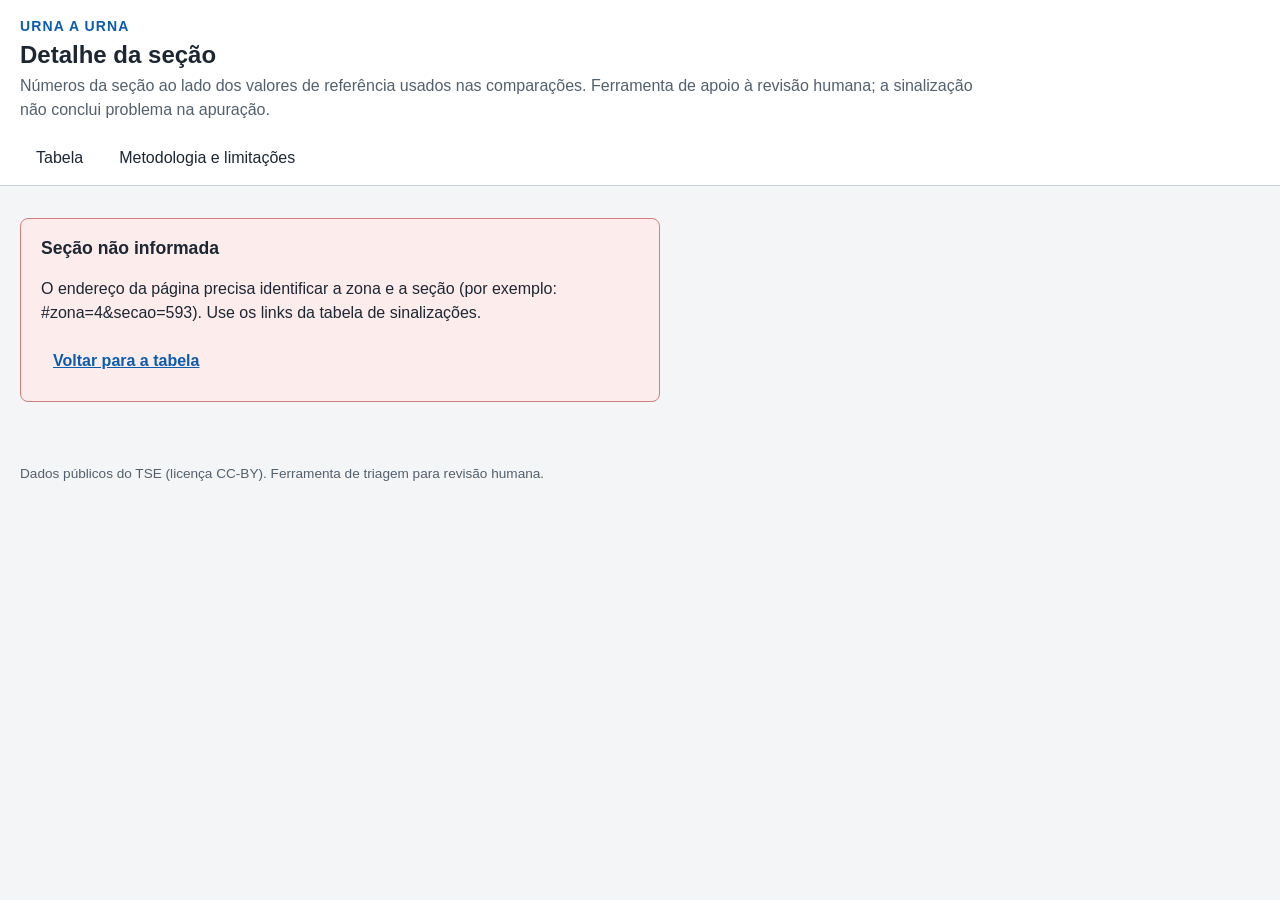
<file: public/secao.html>
<!DOCTYPE html>
<html lang="pt-BR">
<head>
  <meta charset="utf-8">
  <meta name="viewport" content="width=device-width, initial-scale=1">
  <title>Urna a Urna — Detalhe da seção</title>
  <meta name="description" content="Detalhe de uma seção eleitoral atípica: números da seção ao lado dos valores de referência usados nas comparações (DF, 2022, 1º turno). Ferramenta de apoio à revisão humana; não conclui problema na apuração.">
  <link rel="stylesheet" href="css/estilos.css">
</head>
<body>
  <header class="topo">
    <p class="marca">Urna a Urna</p>
    <h1 class="titulo">Detalhe da seção</h1>
    <p class="subtitulo">Números da seção ao lado dos valores de referência usados nas comparações.
      Ferramenta de apoio à revisão humana; a sinalização não conclui problema na apuração.</p>
    <nav aria-label="Páginas do painel">
      <a href="index.html">Tabela</a>
      <a href="metodologia.html">Metodologia e limitações</a>
    </nav>
  </header>

  <main id="conteudo" class="conteudo" hidden>
    <p class="voltar-container">
      <a id="voltar" class="voltar" href="index.html">← Voltar para a tabela (filtros preservados)</a>
    </p>

    <section class="cartao" aria-labelledby="titulo-secao">
      <h2 id="titulo-secao"></h2>
      <p id="local-secao"></p>
      <p id="endereco-secao" class="texto-suave"></p>
    </section>

    <section class="cartao" aria-labelledby="titulo-achados">
      <h2 id="titulo-achados">Achados da seção</h2>
      <p class="texto-suave">Cada achado mostra o número da seção ao lado da referência usada na
        comparação (mediana, MAD, tamanho do grupo), com o z e o q-valor da sinalização.</p>
      <p id="sem-achados" class="vazio" hidden></p>
      <div id="lista-achados"></div>
    </section>

    <section class="cartao" aria-labelledby="titulo-numeros">
      <h2 id="titulo-numeros">Números da seção por cargo</h2>
      <p id="excecoes-secao" class="lista-excecoes" hidden></p>
      <div id="numeros-cargos"></div>
    </section>
  </main>

  <p id="carregando" class="carregando" role="status">Carregando dados da seção…</p>

  <section id="erro" class="erro" role="alert" hidden>
    <h2>Não foi possível carregar os dados</h2>
    <p>O detalhe da seção depende dos arquivos emitidos em <code>public/data/</code>
      (sinalizacoes.json e zonas/{zona}.json). Verifique se o servidor está ativo e se o
      pipeline já foi executado.</p>
    <a id="voltar-erro" href="index.html">Voltar para a tabela</a>
  </section>

  <section id="nao-encontrada" class="erro" role="alert" hidden>
    <h2 id="titulo-nao-encontrada">Seção não encontrada</h2>
    <p id="texto-nao-encontrada"></p>
    <a id="voltar-nao-encontrada" href="index.html">Voltar para a tabela</a>
  </section>

  <footer class="rodape">
    <p>Dados públicos do TSE (licença CC-BY). Ferramenta de triagem para revisão humana.</p>
  </footer>

  <script src="js/detalhe.js"></script>
</body>
</html>
</file>
<file: public/css/estilos.css>
/* Painel Urna a Urna — estilos (sem build, sem dependências).
   Legível em 390 px (coluna) e 1440 px; foco visível; alvos ≥ 44 px. */

:root {
  --cor-fundo: #f4f5f7;
  --cor-superficie: #ffffff;
  --cor-texto: #1c2733;
  --cor-texto-suave: #52606d;
  --cor-borda: #c9d2da;
  --cor-destaque: #0b5cad;
  --cor-foco: #b3261e;
  --cor-zebra: #eef1f4;
  --cor-atipico: #7a4d00;
  --cor-fundo-atipico: #fdf0d5;
  --cor-cruzado: #12446b;
  --cor-fundo-cruzado: #d9e8f5;
  --cor-integridade: #6d1a3f;
  --cor-fundo-integridade: #f7ddea;
}

* {
  box-sizing: border-box;
}

html {
  font-size: 16px;
}

body {
  margin: 0;
  background: var(--cor-fundo);
  color: var(--cor-texto);
  font-family: "Segoe UI", Roboto, "Helvetica Neue", Arial, sans-serif;
  line-height: 1.5;
}

/* ----- Cabeçalho e navegação ----- */

.topo {
  background: var(--cor-superficie);
  border-bottom: 1px solid var(--cor-borda);
  padding: 1rem 1.25rem 0;
}

.marca {
  margin: 0;
  font-size: 0.875rem;
  letter-spacing: 0.08em;
  text-transform: uppercase;
  color: var(--cor-destaque);
  font-weight: 700;
}

.titulo {
  margin: 0.25rem 0 0.25rem;
  font-size: 1.5rem;
  line-height: 1.2;
}

.subtitulo {
  margin: 0 0 0.75rem;
  max-width: 60rem;
  color: var(--cor-texto-suave);
}

nav {
  display: flex;
  gap: 0.25rem;
  flex-wrap: wrap;
}

nav a {
  display: inline-block;
  padding: 0.75rem 1rem;
  min-height: 44px;
  color: var(--cor-texto);
  text-decoration: none;
  border-bottom: 3px solid transparent;
}

nav a[aria-current="page"] {
  font-weight: 700;
  border-bottom-color: var(--cor-destaque);
}

nav a:hover {
  background: var(--cor-fundo);
}

/* ----- Estados: carregando e erro ----- */

.carregando {
  margin: 2rem 1.25rem;
  font-size: 1.05rem;
  color: var(--cor-texto-suave);
}

.erro {
  margin: 2rem 1.25rem;
  max-width: 40rem;
  background: #fdecec;
  border: 1px solid #d67d7d;
  border-radius: 8px;
  padding: 1rem 1.25rem;
}

.erro h2 {
  margin-top: 0;
  font-size: 1.1rem;
}

/* ----- Controles ----- */

.conteudo {
  padding: 1rem 1.25rem 2rem;
  max-width: 90rem;
}

.controles,
section[aria-labelledby="titulo-tabela"],
.cartao {
  background: var(--cor-superficie);
  border: 1px solid var(--cor-borda);
  border-radius: 8px;
  padding: 1rem 1.25rem;
  margin-bottom: 1rem;
}

.controles h2,
section[aria-labelledby="titulo-tabela"] h2,
.cartao h2 {
  margin: 0 0 0.75rem;
  font-size: 1.1rem;
}

.filtros {
  display: flex;
  gap: 1rem;
  flex-wrap: wrap;
  align-items: flex-end;
}

.filtro {
  display: flex;
  flex-direction: column;
}

.filtro label {
  font-weight: 600;
  margin-bottom: 0.25rem;
}

select {
  min-height: 44px;
  min-width: 12rem;
  padding: 0.4rem 0.6rem;
  font-size: 1rem;
  border: 1px solid var(--cor-borda);
  border-radius: 6px;
  background: var(--cor-superficie);
  color: var(--cor-texto);
}

button {
  min-height: 44px;
  padding: 0.5rem 1.1rem;
  font-size: 1rem;
  font-weight: 600;
  color: var(--cor-superficie);
  background: var(--cor-destaque);
  border: none;
  border-radius: 6px;
  cursor: pointer;
}

button:hover:not(:disabled) {
  background: #094a8d;
}

button:disabled {
  opacity: 0.5;
  cursor: not-allowed;
}

.acao {
  display: flex;
  gap: 1.5rem;
  flex-wrap: wrap;
  align-items: center;
  margin-top: 1rem;
  padding-top: 0.75rem;
  border-top: 1px solid var(--cor-borda);
}

#contador {
  margin: 0;
  font-weight: 700;
}

.exportar {
  display: flex;
  align-items: center;
  gap: 0.75rem;
  flex-wrap: wrap;
}

.aviso-csv {
  margin: 0;
  color: var(--cor-texto-suave);
  font-style: italic;
}

/* ----- Tabela ----- */

.rolagem {
  overflow-x: auto;
}

table {
  width: 100%;
  border-collapse: collapse;
  font-size: 0.95rem;
}

caption {
  text-align: left;
  caption-side: top;
  padding: 0 0 0.75rem;
  color: var(--cor-texto-suave);
  font-size: 0.9rem;
}

th,
td {
  border: 1px solid var(--cor-borda);
  padding: 0.6rem 0.75rem;
  text-align: left;
  vertical-align: top;
}

thead th {
  background: var(--cor-zebra);
  position: sticky;
  top: 0;
}

tbody td {
  background: var(--cor-superficie);
}

td.col-observado,
td.col-referencia,
td.col-frase {
  min-width: 12rem;
}

td .detalhe {
  display: block;
  margin-top: 0.25rem;
  font-size: 0.85rem;
  color: var(--cor-texto-suave);
}

.modulo {
  display: inline-block;
  padding: 0.15rem 0.5rem;
  border-radius: 999px;
  font-size: 0.85rem;
  font-weight: 700;
  color: var(--cor-atipico);
  background: var(--cor-fundo-atipico);
}

.modulo-cruzado {
  color: var(--cor-cruzado);
  background: var(--cor-fundo-cruzado);
}

.modulo-integridade {
  color: var(--cor-integridade);
  background: var(--cor-fundo-integridade);
}

/* ----- Estado vazio ----- */

.vazio {
  margin: 0;
  padding: 1.25rem;
  border: 1px dashed var(--cor-borda);
  border-radius: 8px;
  background: var(--cor-zebra);
}

.vazio strong {
  display: block;
  margin-bottom: 0.25rem;
  font-size: 1.05rem;
}

/* ----- Detalhe da seção ----- */

.voltar-container {
  margin: 0 0 1rem;
}

.voltar {
  display: inline-block;
  padding: 0.5rem 0.75rem;
  min-height: 44px;
  color: var(--cor-destaque);
  font-weight: 600;
  text-decoration: none;
  border: 1px solid var(--cor-borda);
  border-radius: 6px;
  background: var(--cor-superficie);
}

.voltar:hover {
  background: var(--cor-fundo);
}

.erro a {
  display: inline-block;
  padding: 0.5rem 0.75rem;
  min-height: 44px;
  color: var(--cor-destaque);
  font-weight: 600;
}

.texto-suave {
  color: var(--cor-texto-suave);
  font-size: 0.95rem;
}

.achado {
  border: 1px solid var(--cor-borda);
  border-radius: 8px;
  padding: 0.75rem;
  margin-bottom: 1rem;
  background: var(--cor-superficie);
}

.achado:last-child {
  margin-bottom: 0;
}

.cabecalho-achado {
  display: flex;
  align-items: center;
  gap: 0.75rem;
  flex-wrap: wrap;
  margin: 0 0 0.75rem;
  font-size: 1rem;
}

.achado-detalhe {
  color: var(--cor-texto-suave);
}

.frase-achado {
  margin: 0.75rem 0 0;
  color: var(--cor-texto-suave);
  font-size: 0.9rem;
}

.cargo {
  border-top: 1px solid var(--cor-borda);
  padding-top: 0.75rem;
  margin-top: 0.75rem;
}

.cargo:first-child {
  border-top: none;
  margin-top: 0;
  padding-top: 0;
}

.cargo h3 {
  margin: 0 0 0.5rem;
  font-size: 1.05rem;
}

.cargo h4 {
  margin: 0.75rem 0 0.25rem;
  font-size: 0.95rem;
}

.resumo-cargo {
  margin: 0 0 0.75rem;
  color: var(--cor-texto-suave);
  font-size: 0.9rem;
}

.cargo ul {
  margin: 0.25rem 0 0;
  padding-left: 1.25rem;
}

.lista-excecoes {
  margin: 0 0 0.75rem;
  padding: 0.75rem;
  border: 1px dashed var(--cor-borda);
  border-radius: 8px;
  background: var(--cor-zebra);
  font-size: 0.9rem;
}

td .link-secao,
.link-secao {
  display: inline-block;
  padding: 0.35rem 0.5rem;
  min-height: 44px;
  min-width: 44px;
  color: var(--cor-destaque);
  font-weight: 700;
  text-decoration: underline;
}

/* ----- Foco visível ----- */

a:focus-visible,
button:focus-visible,
select:focus-visible,
[tabindex="0"]:focus-visible {
  outline: 3px solid var(--cor-foco);
  outline-offset: 2px;
}

/* ----- Rodapé ----- */

.rodape {
  padding: 1rem 1.25rem 2rem;
  color: var(--cor-texto-suave);
  font-size: 0.85rem;
}

/* ----- Responsivo ----- */

@media (max-width: 700px) {
  .conteudo,
  .topo {
    padding-left: 0.75rem;
    padding-right: 0.75rem;
  }

  .controles,
  section[aria-labelledby="titulo-tabela"] {
    padding: 0.75rem;
  }

  .titulo {
    font-size: 1.2rem;
  }

  select {
    min-width: 100%;
  }

  .filtro {
    width: 100%;
  }

  .filtros {
    gap: 0.5rem;
  }

  .acao {
    flex-direction: column;
    align-items: stretch;
  }

  .exportar {
    flex-direction: column;
    align-items: stretch;
  }

  .exportar button {
    width: 100%;
  }
}
</file>
